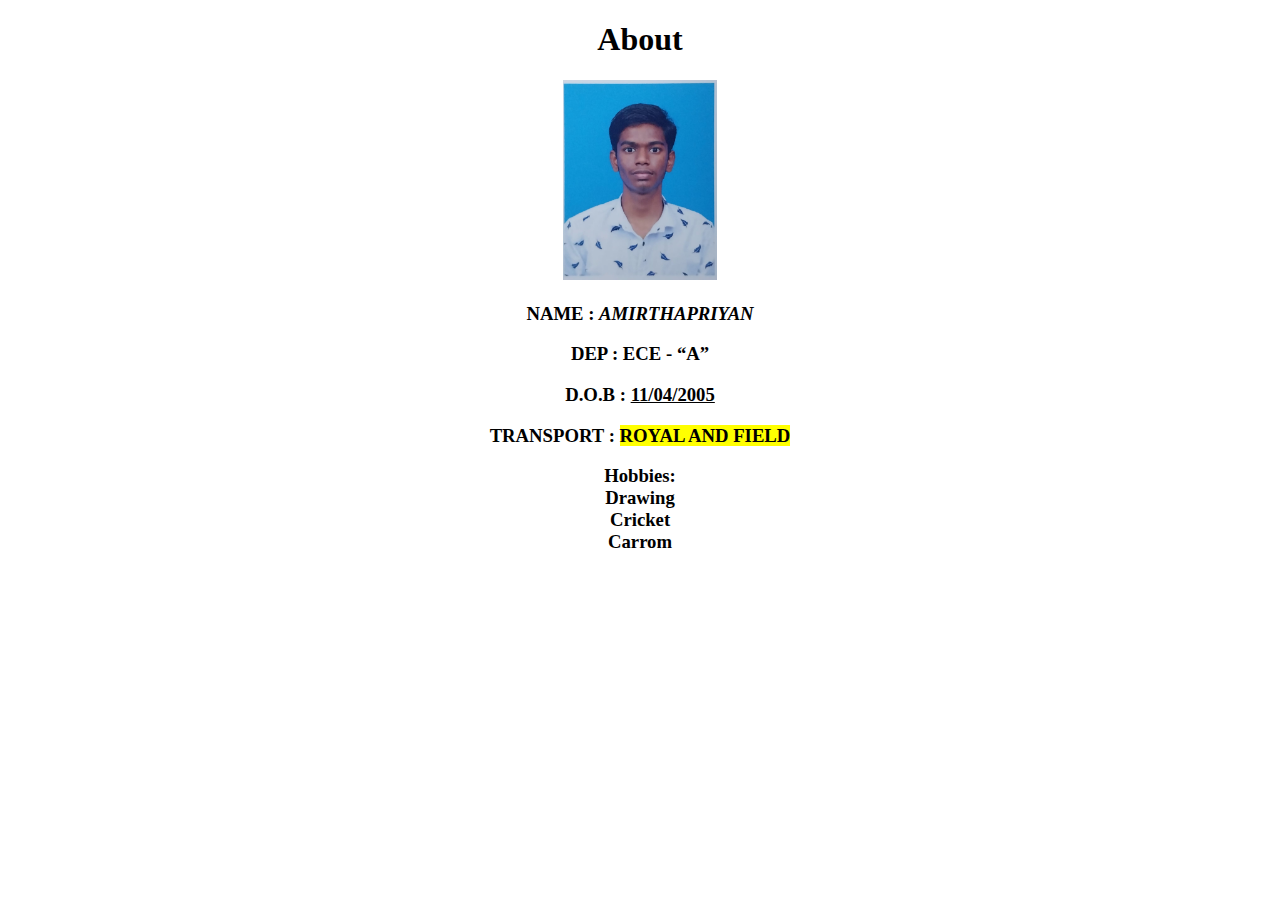
<file: index.html>
<!DOCTYPE html>
<html lang="en">
<head>
    <meta charset="UTF-8">
    <meta name="viewport" content="width=device-width, initial-scale=1.0">
    <title>Amirthan</title>
</head>
<body>
      <center> <b><h1>About </h1> </b>
       <img src="myphoto.jpg" alt="" style="height: 200px;">
       <h3>NAME :  <i>AMIRTHAPRIYAN</i></h3>
       <h3>DEP :  <strong>ECE - <q>A</q></strong></h3>
       <h3>D.O.B :  <ins>11/04/2005</ins></h3>
       <h3>TRANSPORT :  <mark>ROYAL AND FIELD</mark></h3>
       <h3>Hobbies: 
        <li>Drawing</li>
        <li>Cricket</li>
        <li>Carrom</li>
    </h3>
    </center>
    
</body>
</html>
</file>
